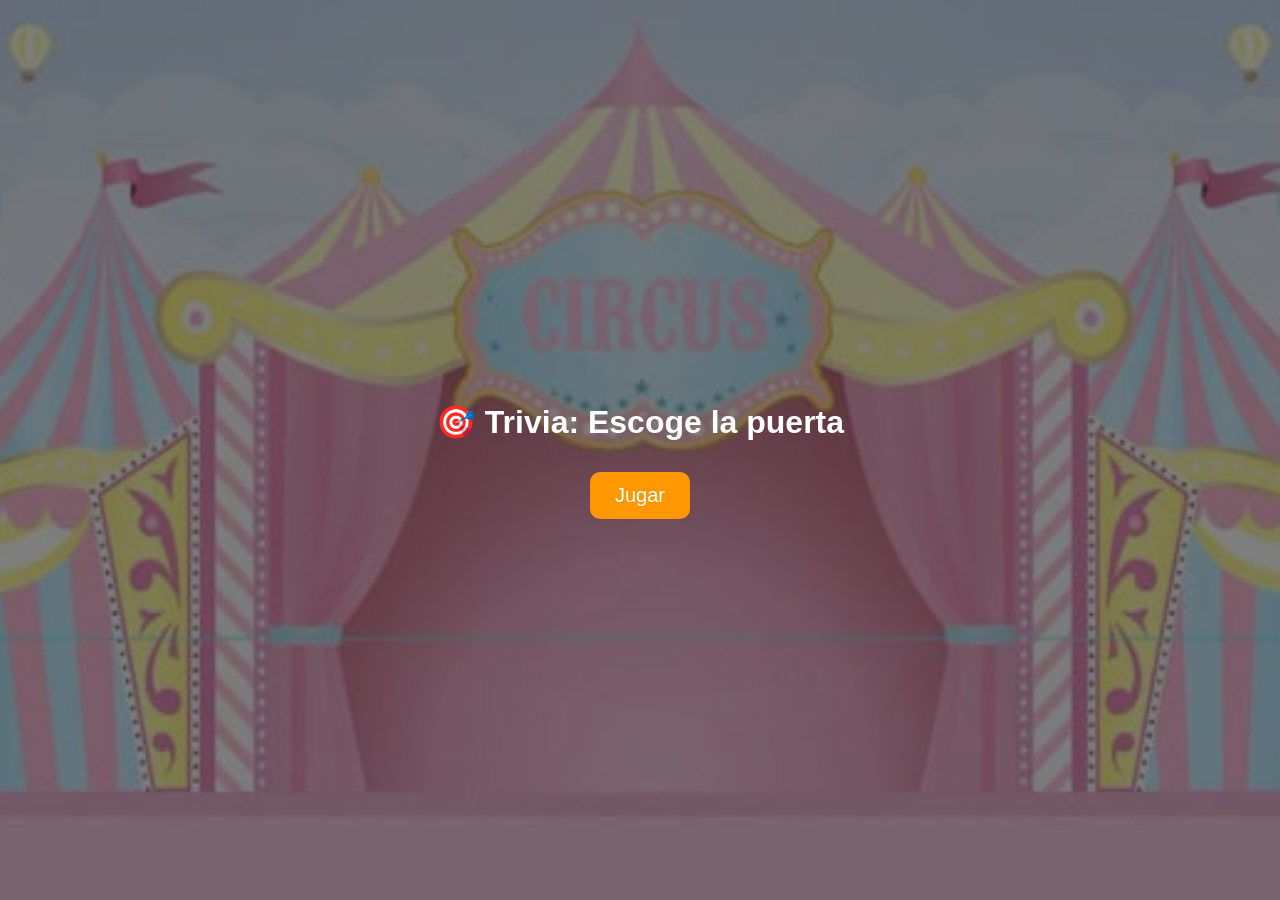
<file: index.html>
<!DOCTYPE html>
<html lang="es">
<head>
<meta charset="UTF-8">
<meta name="viewport" content="width=device-width, initial-scale=1.0">
<title>Trivia de Puertas</title>
<link rel="stylesheet" href="styles.css">
</head>

<body>

<div id="inicio" class="pantalla activa">
  <h1>🎯 Trivia: Escoge la puerta</h1>
  <button onclick="iniciarJuego()">Jugar</button>
</div>

<div id="juego" class="pantalla">
  <div id="ronda">Ronda 1</div>
  <h2>Elige una puerta 🚪</h2>

  <div class="contenedor">
    <div class="puerta" onclick="elegirPuerta(0)"></div>
    <div class="puerta" onclick="elegirPuerta(1)"></div>
    <div class="puerta" onclick="elegirPuerta(2)"></div>
  </div>
</div>

<div id="preguntaBox" class="pantalla">
  <h2 id="texto"></h2>

  <button id="btnSiguiente" onclick="siguiente()">Siguiente</button>
  <button id="btnReiniciar" onclick="reiniciarJuego()" style="display:none;">
    🔄 Jugar de nuevo
  </button>
</div>

<script>
let rondaActual = 1;
let maxRondas = 5;
let puertas = [];

const imagenes = [
  "fotos/puerta1.png",
  "fotos/puerta2.png",
  "fotos/puerta3.png",
  "fotos/puerta4.png",
  "fotos/puerta5.png",
  "fotos/puerta6.png"
];

let preguntasOriginales = [
   "¿Qué son las Relaciones Económicas Internacionales?",
  "¿Qué tipos de intercambios se realizan en las REI además de bienes?",
  "Menciona uno de los elementos de las REI",
  "¿Qué es el marco jurídico en las REI?",
  "¿Quiénes son los sujetos principales de las REI?",
  "¿Por qué el Estado es el único que puede establecer aranceles?",
  "Menciona una organización internacional",
  "¿Cuál es la función de la Organización Mundial del Comercio?",
  "¿Qué son las empresas transnacionales?",
  "¿Cómo influyen las empresas transnacionales en los Estados?",
  "¿Qué intercambian los países en las REI?",
  "¿Cómo se llama el conjunto de reglas que regulan las REI?",
  "¿Qué permite a las empresas transnacionales influir en los Estados?"
];

let preguntas = [...preguntasOriginales];

function cambiarPantalla(id) {
  document.querySelectorAll(".pantalla").forEach(p => p.classList.remove("activa"));
  document.getElementById(id).classList.add("activa");
}

function iniciarJuego() {
  cambiarPantalla("juego");
  generarRonda();
}

function mezclar(array) {
  return array.sort(() => Math.random() - 0.5);
}

function asignarPuertas() {
  const puertasHTML = document.querySelectorAll(".puerta");
  const mezcla = mezclar([...imagenes]);

  puertasHTML.forEach((puerta, i) => {
    puerta.style.backgroundImage = `url(${mezcla[i]})`;
  });
}

function generarRonda() {
  document.getElementById("ronda").innerText = "Ronda " + rondaActual;

  let rondasConPremio = [2, 5];

  if (rondasConPremio.includes(rondaActual)) {
    puertas = ["premio", "pregunta", "pregunta"];
  } else {
    puertas = ["pregunta", "pregunta", "pregunta"];
  }

  puertas.sort(() => Math.random() - 0.5);
  asignarPuertas();
}

function obtenerPregunta() {
  if (preguntas.length === 0) return "No hay más preguntas";

  let i = Math.floor(Math.random() * preguntas.length);
  let p = preguntas[i];
  preguntas.splice(i, 1);
  return p;
}

function elegirPuerta(index) {
  cambiarPantalla("preguntaBox");

  if (puertas[index] === "premio") {
    document.getElementById("texto").innerText = "🎉 ¡Ganaste un premio!";
  } else {
    document.getElementById("texto").innerText = obtenerPregunta();
  }
}

function siguiente() {
  rondaActual++;

  if (rondaActual > maxRondas) {
    document.getElementById("texto").innerText = "🏁 Juego terminado";
    document.getElementById("btnSiguiente").style.display = "none";
    document.getElementById("btnReiniciar").style.display = "inline-block";
    return;
  }

  cambiarPantalla("juego");
  generarRonda();
}

function reiniciarJuego() {
  rondaActual = 1;
  preguntas = [...preguntasOriginales];

  document.getElementById("btnSiguiente").style.display = "inline-block";
  document.getElementById("btnReiniciar").style.display = "none";

  cambiarPantalla("juego");
  generarRonda();
}
</script>

</body>
</html>
</file>
<file: styles.css>
body {
  margin: 0;
  font-family: Arial;
  color: white;
  text-align: center;
}

/* Pantallas */
.pantalla {
  display: none;
}

.activa {
  display: flex;
  flex-direction: column;
  justify-content: center;
  align-items: center;
  height: 100vh;
}

/* INICIO */
#inicio {
  background:
    linear-gradient(rgba(0,0,0,0.5), rgba(0,0,0,0.5)),
    url("./fotos/fondo.jpeg");

  background-size: cover;
  background-position: center;
  background-repeat: no-repeat;
}

/* JUEGO */
#juego {
  background:
    linear-gradient(rgba(0,0,0,0.5), rgba(0,0,0,0.5)),
    url("./fotos/fondo1.jpeg");

  background-size: cover;
  background-position: center;
  background-repeat: no-repeat;
}

/* PREGUNTA */
#preguntaBox {
  background:
    linear-gradient(rgba(0,0,0,0.5), rgba(0,0,0,0.5)),
    url("./fotos/fondo1.jpeg");

  background-size: cover;
  background-position: center;
  background-repeat: no-repeat;
}

/* Botones */
button {
  padding: 12px 25px;
  font-size: 20px;
  background: #ff9800;
  color: white;
  border-radius: 10px;
  border: none;
  cursor: pointer;
  margin-top: 10px;
  transition: 0.3s;
}

button:hover {
  background: #e68900;
  transform: scale(1.05);
}

/* Ronda */
#ronda {
  position: absolute;
  top: 10px;
  right: 20px;
}

/* Puertas */
.contenedor {
  display: flex;
  gap: 30px;
}

.puerta {
  width: 148px;
  height: 243px;
  background-size: cover;
  background-position: center;
  border-radius: 10px;
  cursor: pointer;
  transition: 0.3s;
}

.puerta:hover {
  transform: scale(1.1);
}
</file>
